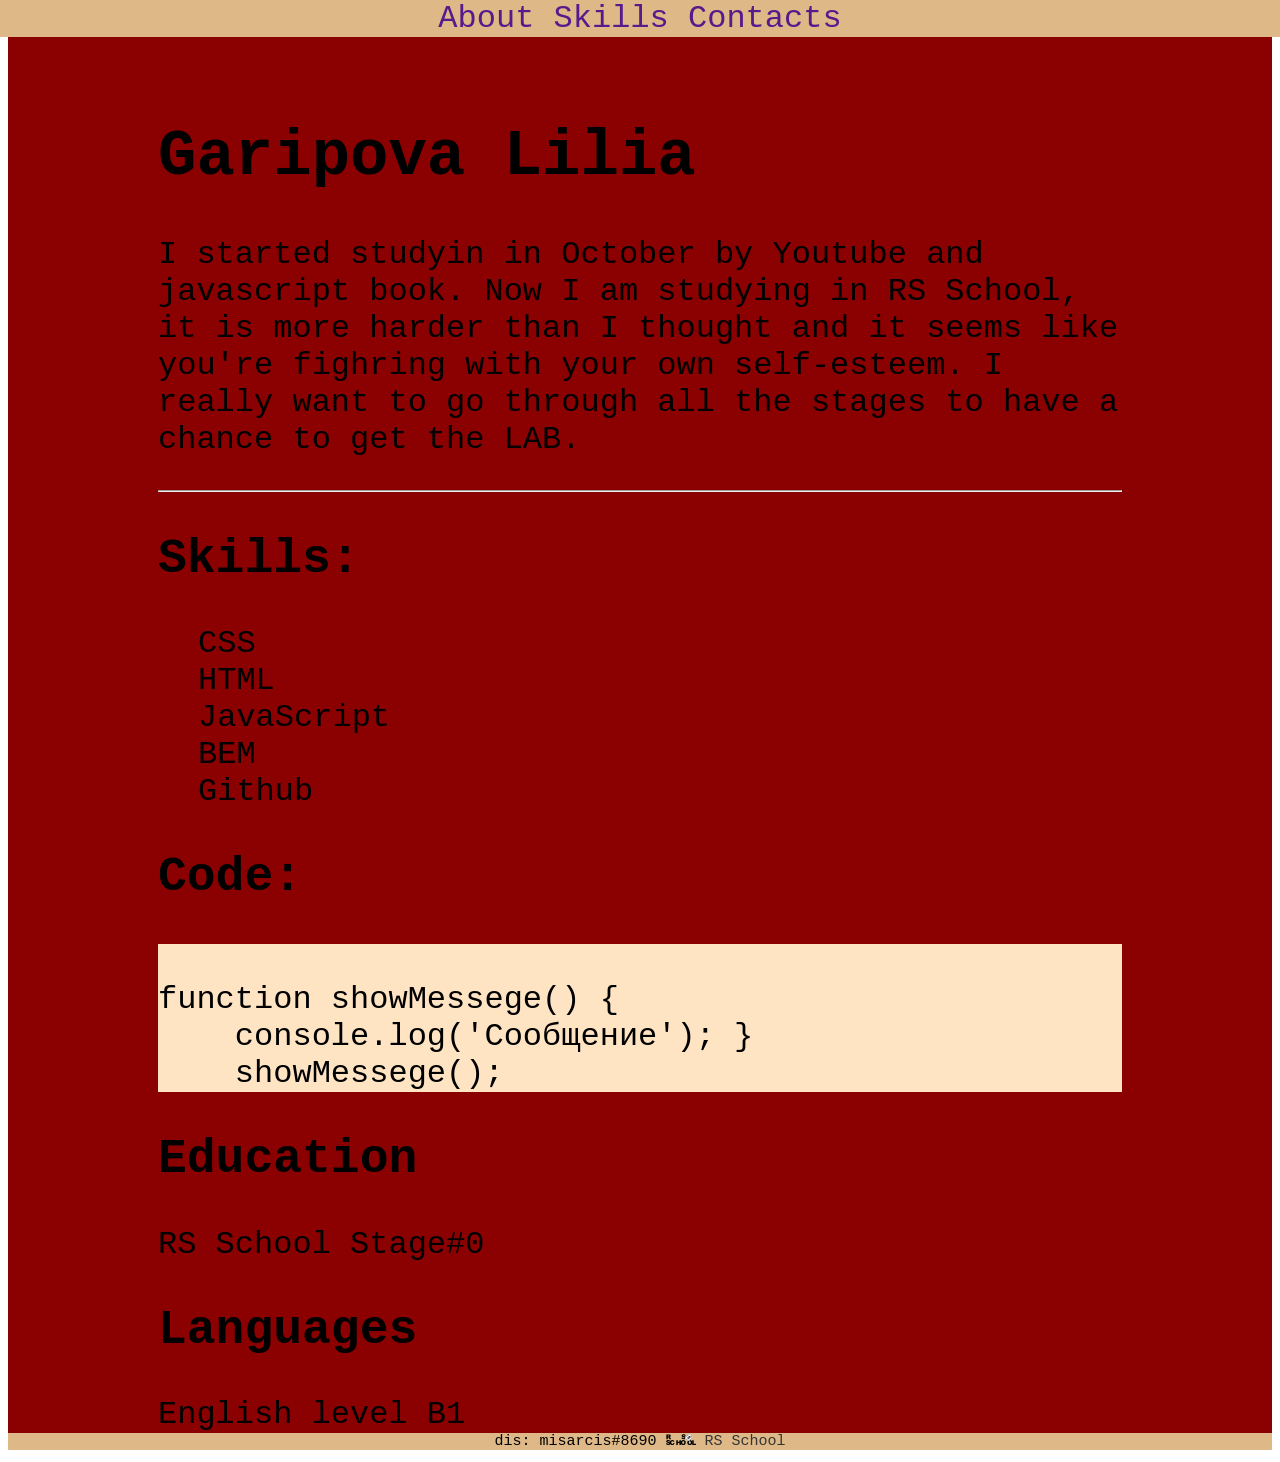
<file: index.html>
<!DOCTYPE html>
<html lang="en">
<head>
    <meta charset="UTF-8">
    <meta http-equiv="X-UA-Compatible" content="IE=edge">
    <meta name="viewport" content="width=device-width, initial-scale=1.0">
    <link rel="stylesheet" type="text/css" href="style.css">
    <title>cv</title>
</head>
<body>
    <div class="wrapper">
        <div class="container">
        <header class="header">
            <nav class="header__menu">
                <a href="" class="menu__link">About</a>
                <a href="" class="menu__link">Skills</a>
                <a href="" class="menu__link">Contacts</a>
            </nav>
        </header>
    
        <h1>Garipova Lilia
        </h1>
        
    <div class="about">
    <p>I started studyin in October by Youtube and javascript book. Now I am studying in RS School, it is more harder than I thought and it seems like you're fighring with your own self-esteem. I really want to go through all the stages to have a chance to get the LAB.</p><hr>
<h2>Skills:</h2>
<ul>
<li>CSS</li>
<li>HTML</li>
<li>JavaScript</li>
<li>BEM</li>
<li>Github</li>
</ul>
<h2>Code:</h2>
<pre class="code">
    <code>
function showMessege() { 
    console.log('Сообщение'); } 
    showMessege();
</pre>
    </code>
<h2>Education</h2>
RS School Stage#0 
<h2>Languages</h2>
English level B1
    </div>
    </div>
</div>
</body>
<footer>
     dis: misarcis#8690
     <img class= "icon" src="images/icon.svg" width="30px">
     <a href="https://rs.school/js/" class="course__link">RS School</a>
</footer>

</html>
</file>
<file: style.css>
body {
    font-family: 'Courier New', Courier, monospace, cadetblue;
    font-size: 2rem;
}

.wrapper {
    margin: 0 auto;
    padding: 70px 150px 0;
    min-height: 230px;
    background-color:darkred;

}
ul li {
    list-style: none;
}
hr {
    color: cornsilk;
}
.header {
    background-color: burlywood;
    width: 100%;
    top: 0%;
    left: 0%;
    position: fixed;
    text-align: center;
}

.menu__link {
    text-decoration: none;
}
.menu__link:hover {
    opacity: .3;
}
.code{
    background-color: bisque;

}
footer {
    background-color: burlywood;
    text-align: center;
    font-family: 'Courier New', Courier, monospace, cadetblue;
    width: auto;
    font-size: 15px;
    
}
.course__link {
    text-decoration: none;
    color: #333;
}
.course__link:hover {
    opacity: .3;
    text-decoration: underline;
}
</file>
